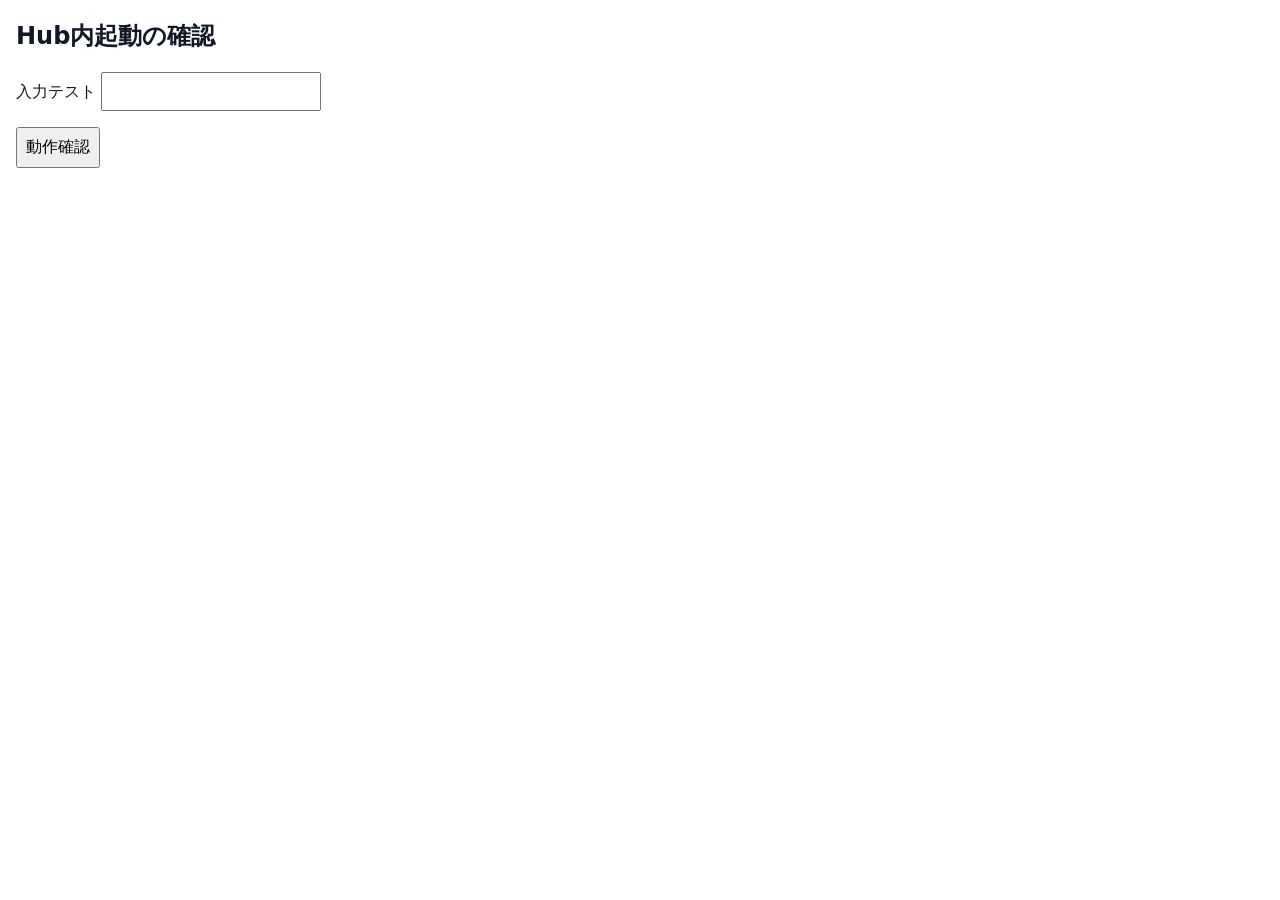
<file: preview/fixture.html>
<!doctype html><html lang="ja"><head><meta charset="utf-8"><meta name="viewport" content="width=device-width,initial-scale=1"><title>動作確認</title><style>body{font:16px system-ui;margin:16px;color:#111827}input,button{font:inherit;padding:8px;max-width:100%}output{display:block;margin:12px 0}</style></head><body><h2>Hub内起動の確認</h2><label>入力テスト <input id="draft" autocomplete="off"></label><p><button id="check">動作確認</button></p><output id="result"></output><script>document.querySelector('#check').onclick=()=>{let storage=false,parentAccess=false;try{localStorage.setItem('probe','1');storage=true}catch{}try{parentAccess=!!parent.document.body}catch{}document.querySelector('#result').textContent=JSON.stringify({storage,parentAccess});};</script></body></html>
</file>
